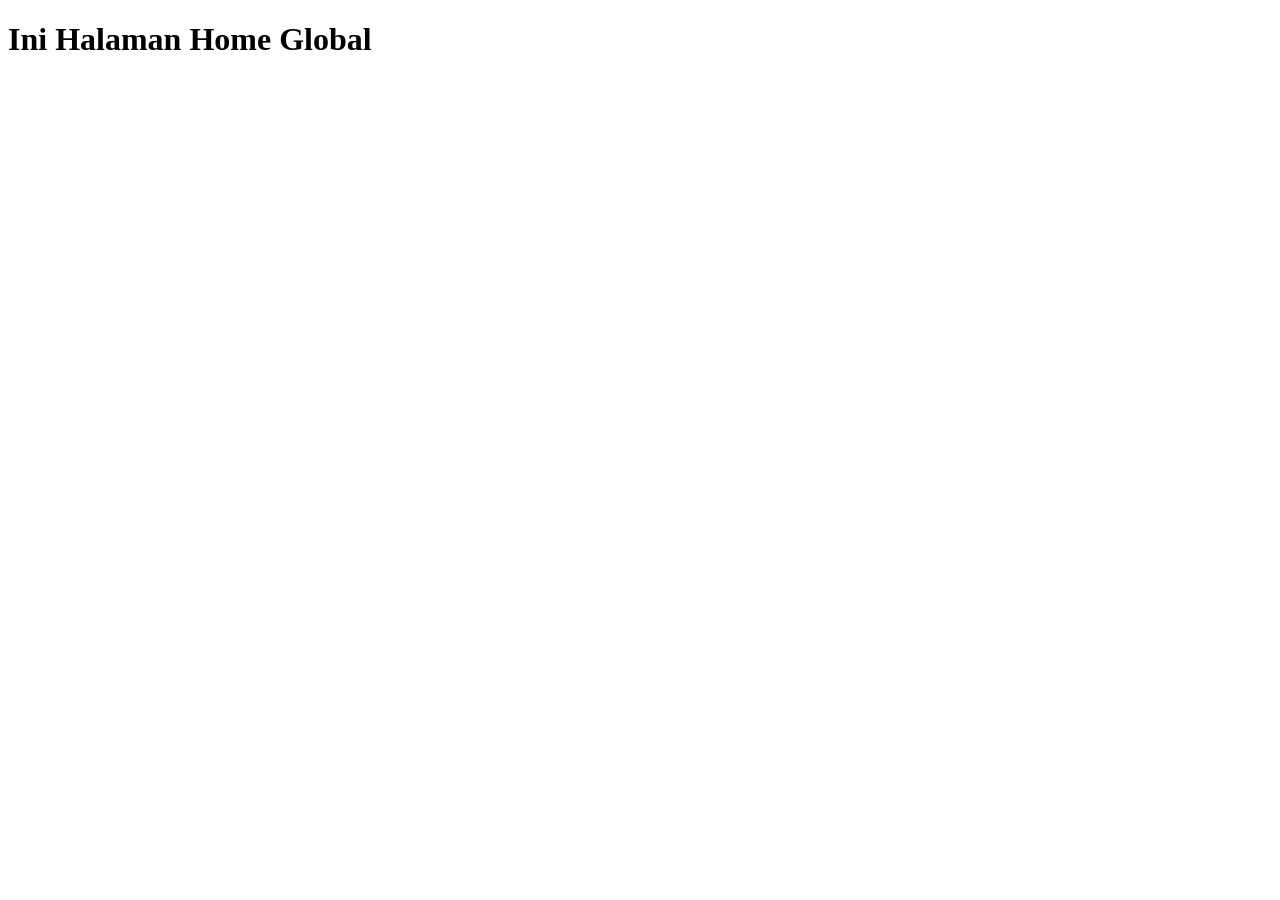
<file: blog/templates/index.html>
<!DOCTYPE html>
<html lang="en">
<head>
    <meta charset="UTF-8">
    <meta name="viewport" content="width=device-width, initial-scale=1.0">
    <title>Hello</title>
</head>
<body>
    <h1>Ini Halaman Home Global</h1>
</body>
</html>
</file>
